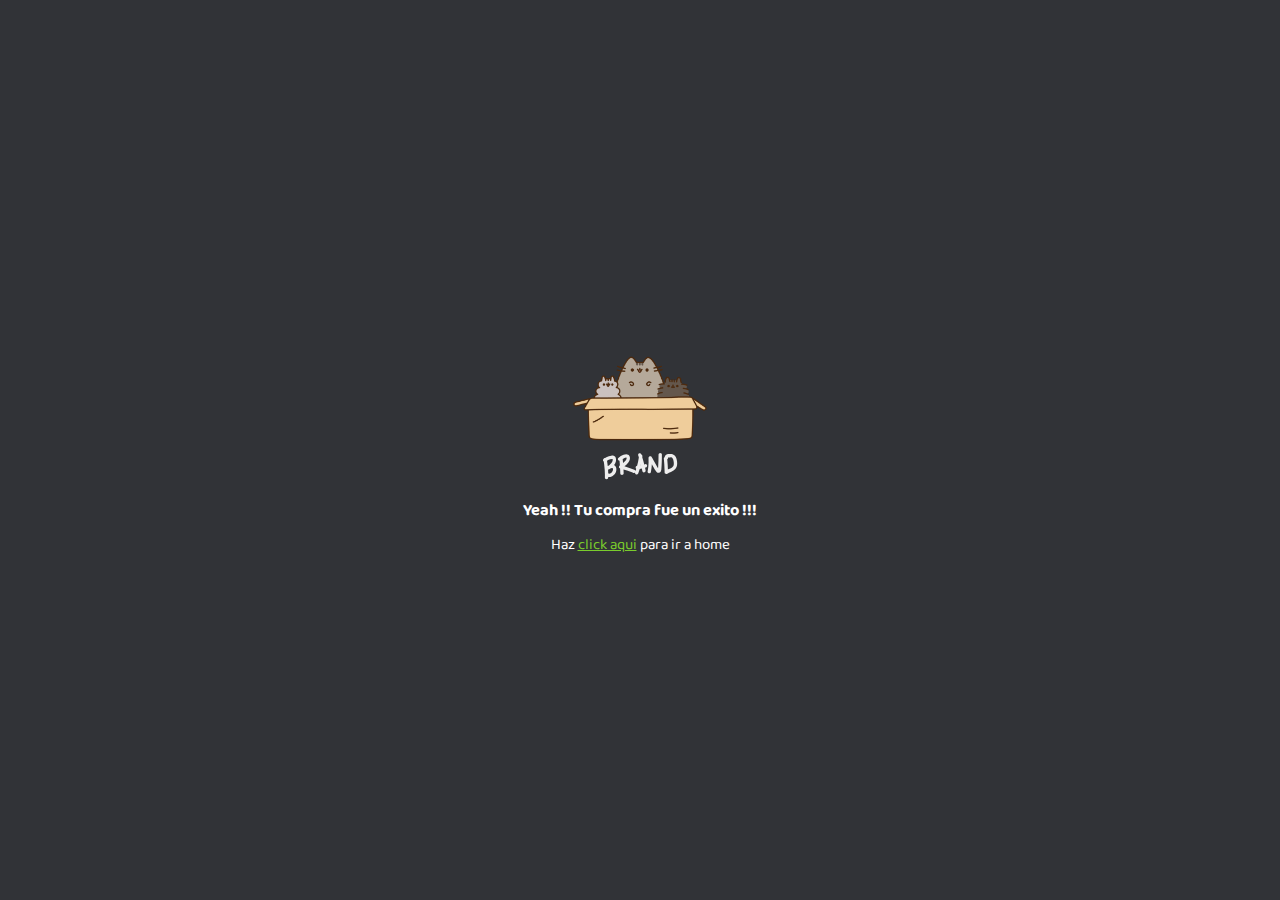
<file: exito.html>
<!DOCTYPE html>
<html lang="es">
<head>
    <meta charset="UTF-8">
    <meta name="viewport" content="width=device-width, initial-scale=1.0">
    <title>Exito</title>
    <link rel="stylesheet" href="css/normalize.css">
    <link rel="stylesheet" href="css/estilos.css">
    <link rel="stylesheet" href="css/animation.css">
    <link rel="stylesheet" href="css/paypal.css">
</head>
<body>
    <div class="content-paypal">
        <img src="images/box_brand.png" alt="">
        <h3>Yeah !! Tu compra fue un exito !!!</h3>
        <p>Haz <a href="index.html">click aqui</a> para ir a home </p>
        
    </div>
</body>
</html>
</file>
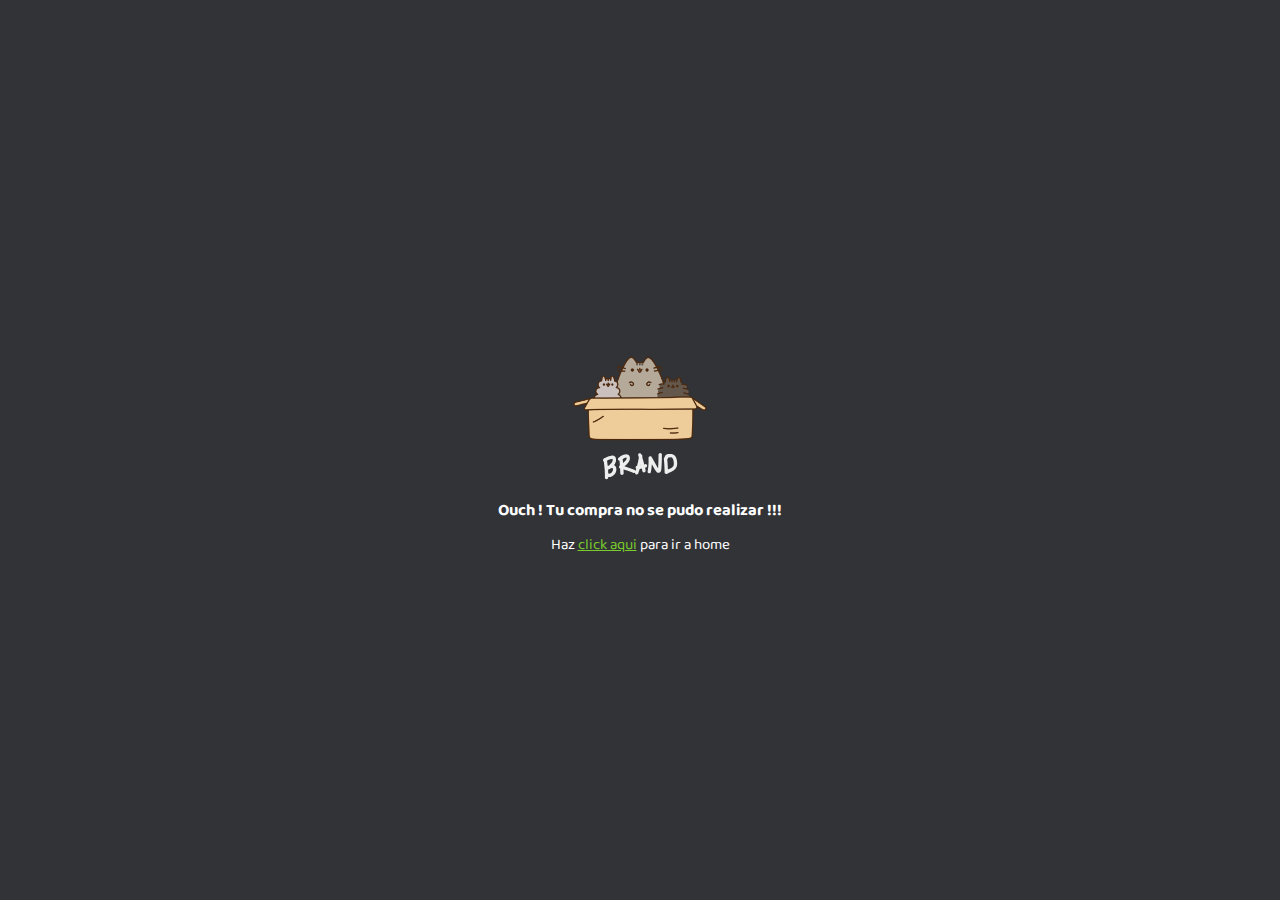
<file: falla.html>
<!DOCTYPE html>
<html lang="es">
<head>
    <meta charset="UTF-8">
    <meta name="viewport" content="width=device-width, initial-scale=1.0">
    <title>Exito</title>
    <link rel="stylesheet" href="css/normalize.css">
    <link rel="stylesheet" href="css/estilos.css">
    <link rel="stylesheet" href="css/animation.css">
    <link rel="stylesheet" href="css/paypal.css">
</head>
<body>
    <div class="content-paypal">
        <img src="images/box_brand.png" alt="">
        <h3>Ouch ! Tu compra no se pudo realizar !!!</h3>
        <p>Haz <a href="index.html">click aqui</a> para ir a home </p>
        
    </div>
</body>
</html>
</file>
<file: css/estilos.css>
@import url('https://fonts.googleapis.com/css2?family=Baloo+Thambi+2:wght@500&display=swap');
/*variables*/
:root{
    --green-color:  #7ACC2D;
    --white-color: white;
    --black-color: #313337;
    /*Espaciado*/
    --space:10px;

    /*Tipografia*/
    --normal: 15px;
    /*box shadow*/
    --box: 0 0 3px var(--black-color);

}

p ,label{
    font-size: var(--normal);
}



html, body{
    margin: 0px;
    padding: 0px;
    font-size: 14px;
    font-family: 'Baloo Thambi 2', cursive;
}
nav{
    background-color: var(--green-color);
    padding: var(--space);
    padding-left: 20px;
    color: var(--white-color);
    display: flex;
    justify-content: space-between;
    align-items: center;
}
nav ul{
    display: flex;
}

nav li{
    padding: 0px 10px 0px 0px ;
    list-style: none;
}
nav li a{
    text-decoration: none;
    color: var(--black-color);
}
nav li a:hover{
    color: var(--white-color);
}

/*...................Main section..........*/
.main_section{
    padding: 15%;
    text-align: center;
}
.products{
    background-image:  url("../images/curve.webp") ;
    height: 50px;
    background-size: cover;
    background-position: center top;
    padding: 15%;
    display: flex;
   /* justify-content: space-between;*/

}
.product .content{
    background-color: var(--white-color);;
    padding: 15px;
    box-shadow: var(--box);
    border-radius: 6px;
}
.product{
    padding: 10px;
    margin-top: -160px;
}
.img_content{
    text-align: center;
}
.main_button{
    background-color: var(--green-color);
    width: 100%;
    padding: var(--space);
    font-size: var(--normal);
    color: var(--white-color);
    border: 0px solid var(--black-color);
    box-shadow: var(--box);
    border-radius: 5px;
    }

    .main_button:hover{
        background-color: rgb(101, 134, 70);
    }
        
    /*Beneficios*/
    .beneficios{
        padding: 10%;
        display: flex;
    }

    .beneficio{
        text-align: center;
        padding: 20px;
    }
    .beneficio img{
        max-height: 100px;
    }
    .text_beneficio{
        text-align: justify;
    }
    
    /*Mentions*/

    .mentions{
        display: flex;
        padding: 5%;
    }

    .mention img{
        width: 100%;
    }
    .mention{
        padding: var(--space);
    }

    .content_mention{
        box-shadow: -2px 2px 3px 5px #e6e5e9;
    }

    h2.mention_title{
        text-align: center;
      }
    .mention .text{
        padding: var(--space);
    }

    footer{
        display: flex;
        justify-content: space-between;
        font-size: var(--normal);
        background-color: var(--black-color);
        padding: var(--space);
        color: var(--white-color);

    }

    .contact{
        color: var(--green-color)
    }


/*Ventas*/

.modulo-pago{
    background-color: var(--white-color);
    box-shadow: var(--box);
    padding: var(--space);
}
.modulo-pago-images{
    max-width: 150px;
    text-align: center;
    width: 100%;
    margin: auto;
}
.data{
    margin-top: var(--space);
    width: 100%;
    height: 35px;
    border: 1px solid var(--black-color);
    border-radius: 3px;
    box-sizing: border-box;

}
.modulo-pago{
    padding: 20px;
}

.modulo-pago .main_button{
    font-size: 18px;

}
</file>
<file: css/animation.css>
.fadeIn{
    animation-duration: 4s;
    animation-fill-mode: both;
    animation-name: fadeIn;

    -webkit-animation-duration: 4s;
    -webkit-animation-fill-mode: both;
    -webkit-animation-name: fadeIn;
}

@keyframes fadeIn {
    from{  

        opacity: 0;
     }

     to{
         opacity: 1;
     }
     
}

.fadeInDown{
    animation-duration: 1s;
    -webkit-animation-duration: 1s;
    animation-fill-mode: both;
    -webkit-animation-fill-mode: both;
    animation-name: fadeInDown;

}

@keyframes fadeInDown{
    from{
        opacity: 0;
        -webkit-transform: translate3d(0,-100%,0);
        transform: translate3d(0,-100%,0);
    }
    to{

        opacity: 1;
        -webkit-tranform: translate3d(0,0,0);
        transform: translate3d(0,0,0);
    }
}

.fadeInUp{
    animation-duration: 1s;
    -webkit-animation-duration: 1s;
    animation-fill-mode: both;
    -webkit-animation-fill-mode: both;
    animation-name: fadeInUp;

}

@keyframes fadeInUp{
    from{
        opacity: 0;
        -webkit-transform: translate3d(0,100%,0);
        transform: translate3d(0,100%,0);
    }
    to{

        opacity: 1;
        -webkit-tranform: translate3d(0,0,0);
        transform: translate3d(0,0,0);
    }
}
</file>
<file: css/paypal.css>
body{
background-color: var(--black-color);
text-align: center;
color: var(--white-color);
display: flex;
justify-content: center;
align-items: center;
height: 100vh;


}

.content-paypal a{
 color: var(--green-color) ;
}
</file>
